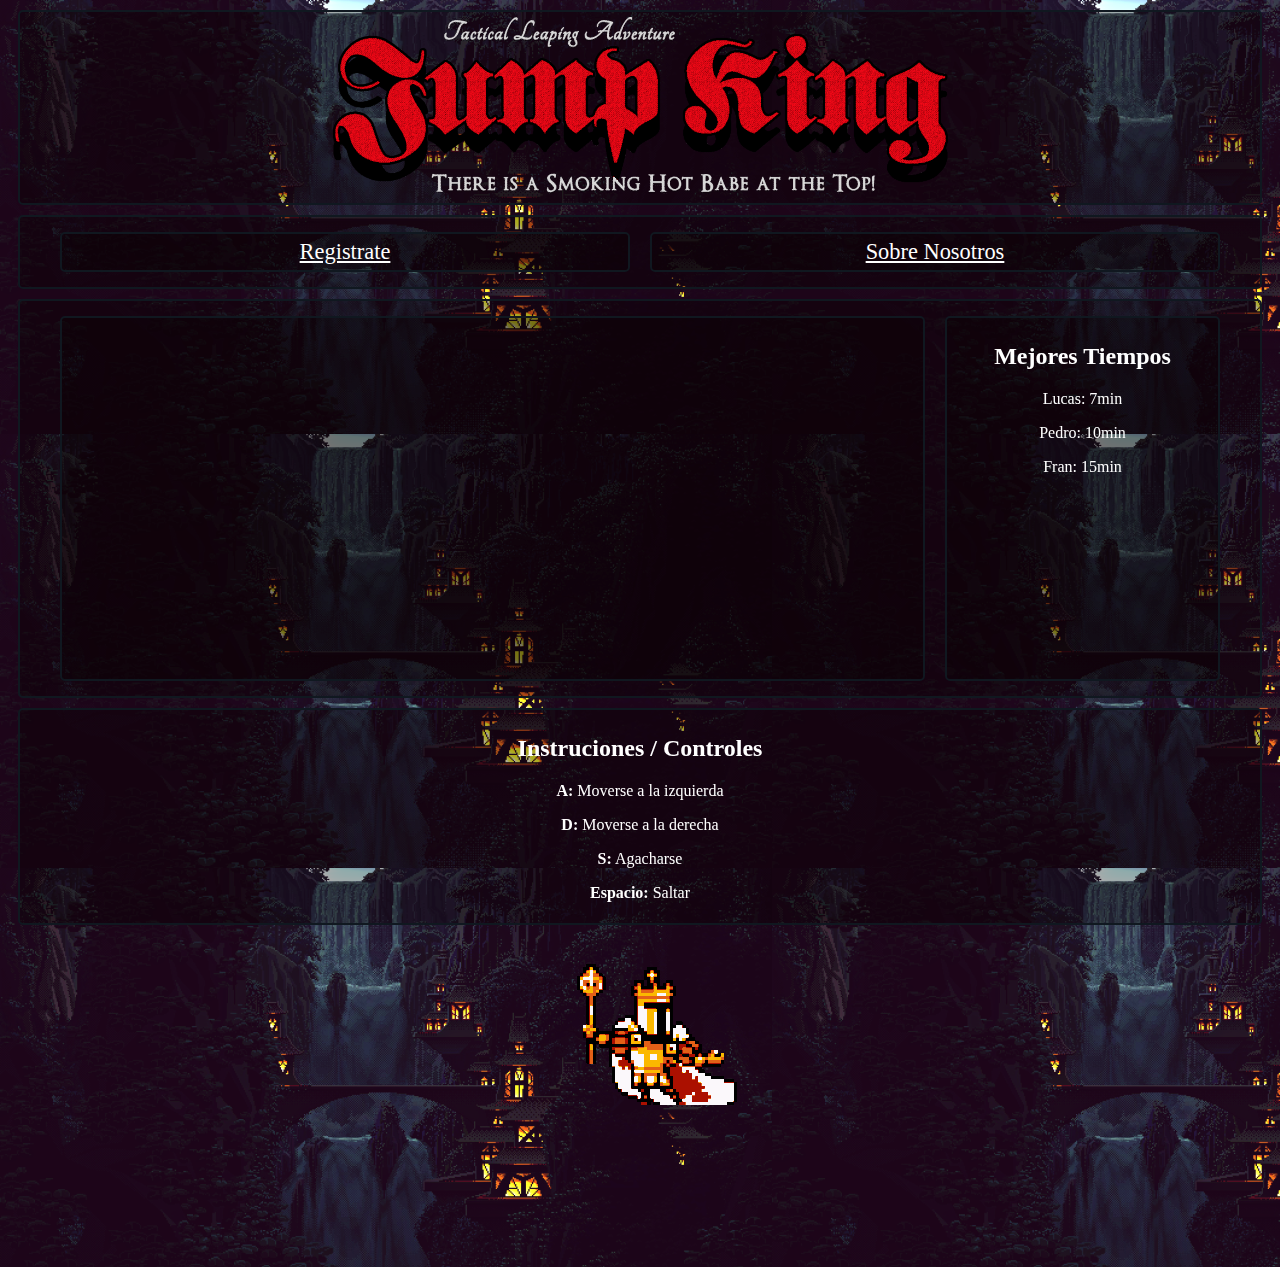
<file: Index.html>
<!DOCTYPE html>
<html lang="en">

<head>
    <meta charset="UTF-8">
    <meta name="description" content="Videojuego JumpKing">
    <meta name="author" content="RuibalMonticone">
    <meta name="keywords" content="HTML, CSS, JavaScript">
    <meta name="viewport" content="width=device-width, initial-scale=1.0">
    <title>index</title>
    <link rel="stylesheet" href="Style.css">
</head>

<body>
<header>
    <div>
        <img src="imagenes/jump-king-tactical-leaping-adventure-support-linux-mac-windows-pc-games.png">
    </div>
</header>
<div class="grid">
    <div>
        <a href="Registrate.html">Registrate</a>
    </div>
    <div class="sobrenosotros">
        <a href="SobreNosotros.html">Sobre Nosotros</a>
    </div>
</div>
<div class="principal">
    <div class="Juego">
        <p>
            <iframe width="560" height="315" src="https://www.youtube.com/embed/9_W-3lAljes" title="YouTube video player" frameborder="0" allow="accelerometer; autoplay; clipboard-write; encrypted-media; gyroscope; picture-in-picture" allowfullscreen></iframe>
        </p>
    </div>
    <div class="MejoresTiempos">
        <h2>Mejores Tiempos</h2>
        <p>Lucas: 7min</p>
        <p>Pedro: 10min</p>
        <p>Fran: 15min</p>
    </div>
</div>
<div class="Controles">
    <p> <h2> Instruciones / Controles </h2> </p>
    <p> <b>A:</b> Moverse a la izquierda </p>
    <p> <b>D:</b> Moverse a la derecha </p>
    <p> <b>S:</b> Agacharse </p>
    <p> <b>Espacio:</b> Saltar </p>
    <p>
</div>
<img src="gif/KingKnight.gif" class="knight">
</body>
<canvas></canvas>
</html>
</file>
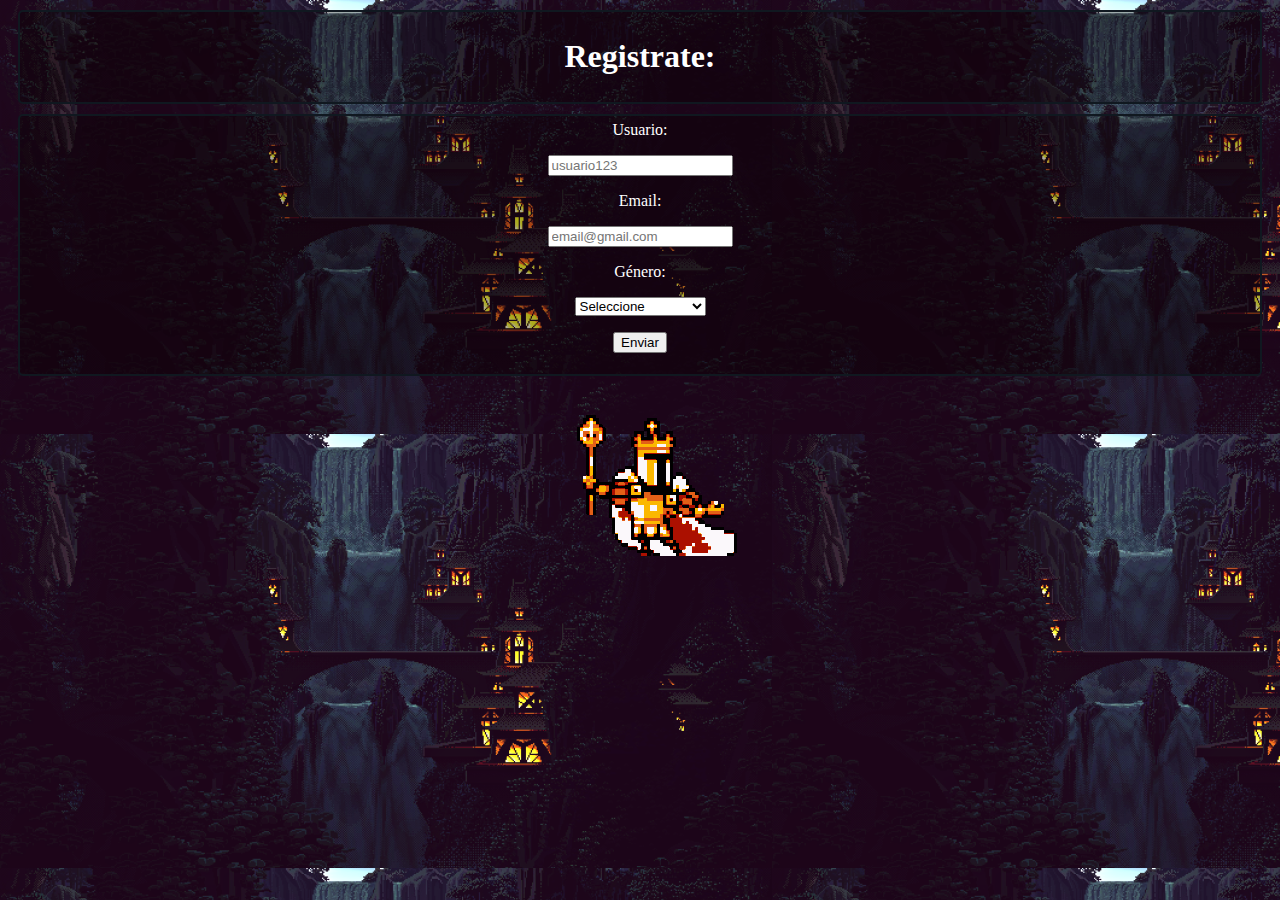
<file: Registrate.html>
<!DOCTYPE html>
<html lang="en">
<head>
    <meta charset="UTF-8">
    <title>registrate</title>
    <link rel="stylesheet" href="Style.css">
</head>
<body>
<header>
    <div>
        <h1>Registrate:</h1>
    </div>
</header>
<div>
    Usuario:
    <p> <input type="text" placeholder="usuario123" id="usuario"> </p>
    Email:
    <p> <input type="email" placeholder="email@gmail.com" id="email"> </p>
    Género:
    <p>
        <select>
            <option>Seleccione</option>
            <option>Hombre</option>
            <option>Mujer</option>
            <option>Prefiero no decirlo</option>
        </select>
    </p>
    <p>
        <button type="button">Enviar</button>
    </p>
</div>
<img src="gif/KingKnight.gif" class="knight">
</body>
</html>
</file>
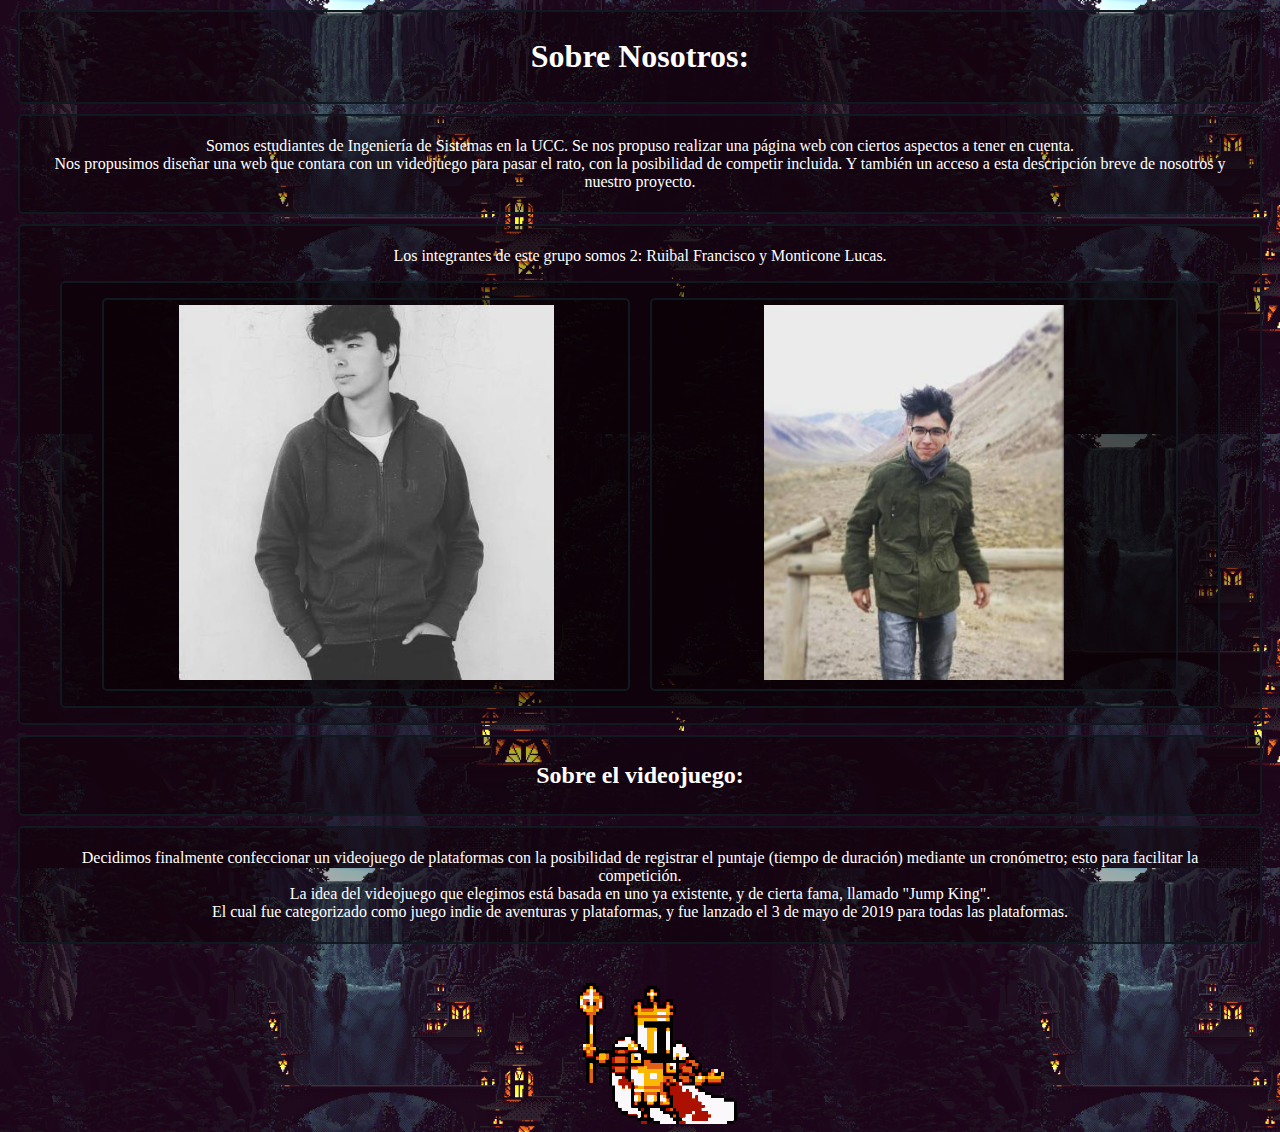
<file: SobreNosotros.html>
<!DOCTYPE html>
<html lang="en">
<head>
    <meta charset="UTF-8">
    <title>Sobre Nosotros</title>
    <link rel="stylesheet" href="Style.css">
</head>
<body>
<div>
    <h1 id="tituloPrincipal"> Sobre Nosotros: </h1>
</div>
<div>
    <p>
        Somos estudiantes de Ingeniería de Sistemas en la UCC. Se nos propuso realizar una página web con ciertos aspectos a tener en cuenta.<br>
        Nos propusimos diseñar una web que contara con un videojuego para pasar el rato, con la posibilidad de competir incluida. Y también un acceso a esta descripción breve de nosotros y nuestro proyecto.
    </p>
</div>
<div>
    <p>
        Los integrantes de este grupo somos 2: Ruibal Francisco y Monticone Lucas.
    </p>
    <div class="imagenes">
        <div>
            <img src="imagenes/ruibal.jpg" width="375px">
        </div>
        <div>
            <img src="imagenes/monticone.jpg" width="300px">
        </div>
    </div>
</div>
<div>
    <h2 class="tituloSecundario"> Sobre el videojuego: </h2>
</div>
<div>
    <p>
        Decidimos finalmente confeccionar un videojuego de plataformas con la posibilidad de registrar el puntaje (tiempo de duración) mediante un cronómetro; esto para facilitar la competición.<br>
        La idea del videojuego que elegimos está basada en uno ya existente, y de cierta fama, llamado "Jump King".<br>
        El cual fue categorizado como juego indie de aventuras y plataformas, y fue lanzado el 3 de mayo de 2019 para todas las plataformas.

    </p>
</div>
<img src="gif/KingKnight.gif" class="knight">
</body>
</html>
</file>
<file: Style.css>
.knight{
    display: block;
    margin-left: auto;
    margin-right: auto;
}
.grid{
    display: grid;
    grid-template-columns: 1fr 1fr;
}
.Controles{
    color: white;
}
.MejoresTiempos{
    color: white;
}
.principal{
    display: grid;
    grid-template-columns: 75% 25%;
}
div{
    border: 2px solid #101820FF;
    margin: 10px;
    padding: 5px 30px;
    background: rgba(5, 1, 1, 0.33);
    border-radius: 5px;
}
body{
    background: #101820FF;
    background-image: url("imagenes/water.png");
    font-family: "Calibri Light";
    text-align: center;
    color: white;
}
table{
    text-align: center;
}
a:link, a:visited{
    color: white;
    font-size: 1.4em;
}
a:hover{
    font-size: 2em;
}
a:active{
    font-weight: bold;
}

.imagenes{
    display: grid;
    grid-template-columns: 1fr 1fr;
}
</file>
